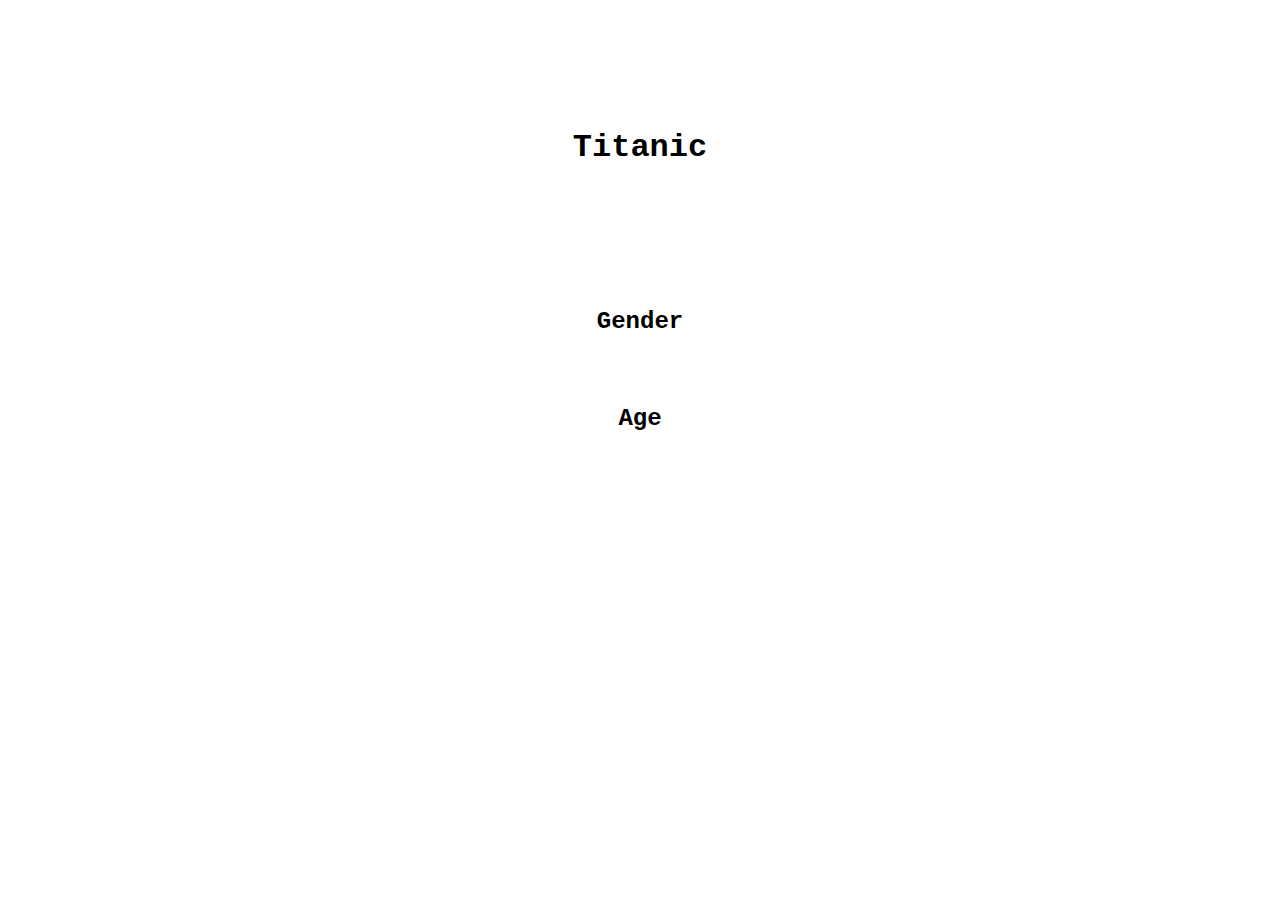
<file: index.html>
<!DOCTYPE html>
<html>
    <head>
        <style>
        body {
            background-image:url('https://www.history.com/.image/c_limit%2Ccs_srgb%2Cfl_progressive%2Ch_2000%2Cq_auto:good%2Cw_2000/MTU3ODc5MDg2Njk4ODAwNDU3/rms-sailing-from-southampton.jpg');
            background-size: cover;
            background-repeat: no-repeat;
            }
        </style>
        <meta charset = "utf-8">
        <title>Titanic Graph</title>
        <link href="graphic.css" rel = "stylesheet" type = "text/css" />
    </head>
        <body>
            <header>
                <div class="title">
                    <h1>Titanic</h1>
                </div>
            </header>
            <div class = "gender">
                <a href="gender.html" style="text-decoration: none; color:black;" > <h2> Gender </h2>
            </div>
            <div class = "age">
                <a href="age.html" style="text-decoration: none; color:black;"> <h2> Age </h2>
            </div>
            <div class = "embark">
                <a href="embark.html" style="text-decoration: none; color:white;"><h2> Boats Embarked </h2>
            </div>
            <div class = "cabin">
                <a href="cabin.html" style="text-decoration: none; color:white;"><h2> Passanger Cabin </h2>
            </div>
            <div class = "survivor">
                <a href="death-ratio.html" style="text-decoration: none; color:white;"><h2> Survivor Ratio </h2>
            </div>
</file>
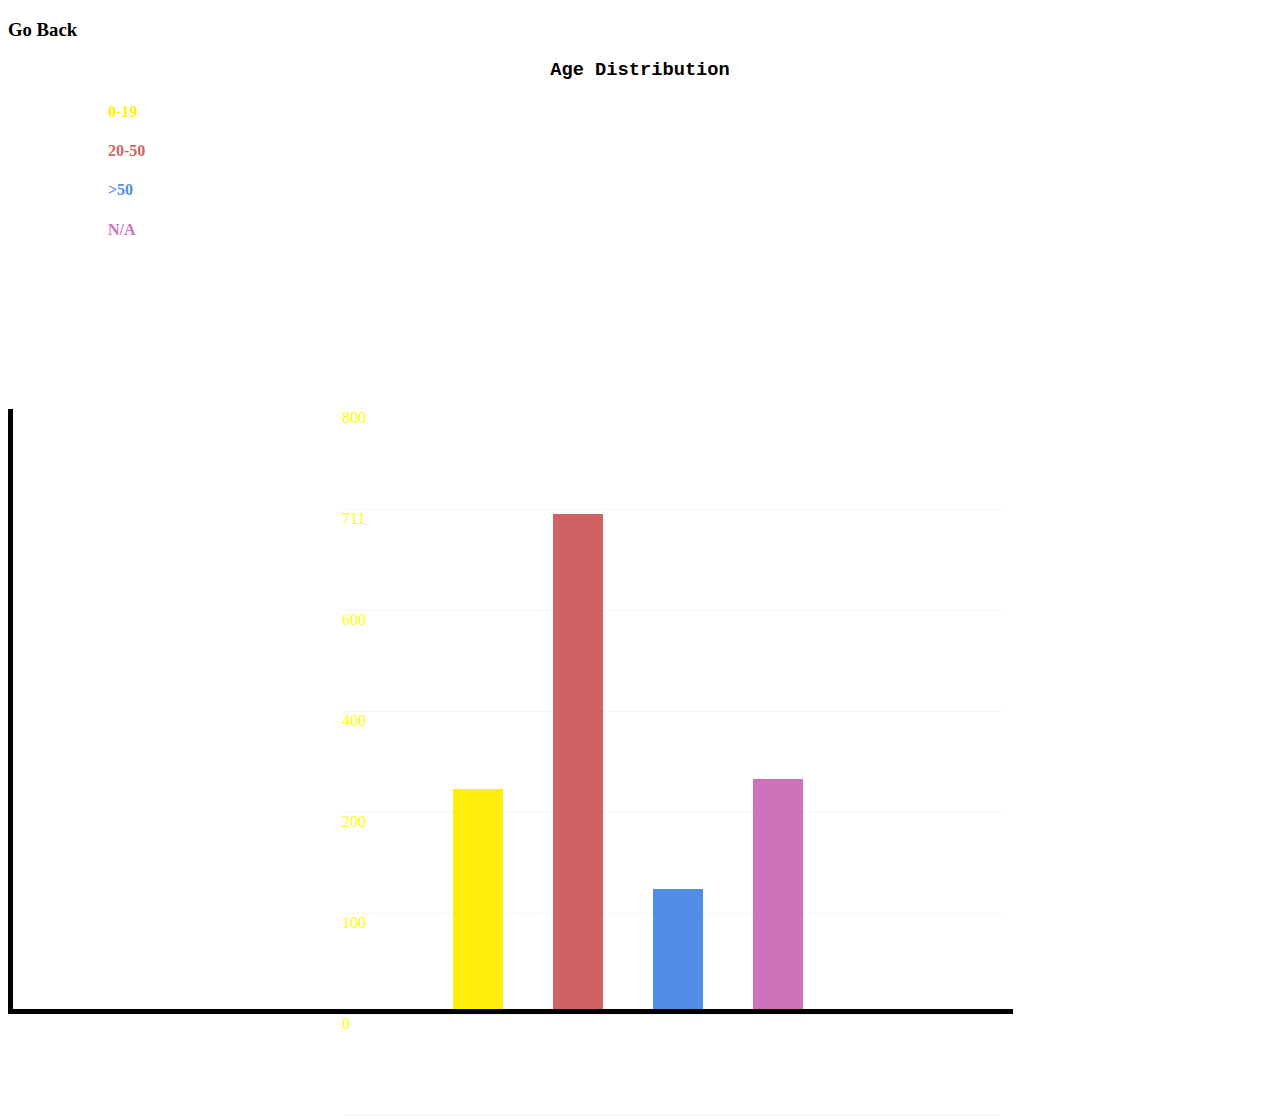
<file: age.html>
<!DOCTYPE html>
<html>
    <head>
    <style>
    body {
        background-image:url('https://www.history.com/.image/c_limit%2Ccs_srgb%2Cfl_progressive%2Ch_2000%2Cq_auto:good%2Cw_2000/MTU3ODc5MDg2Njk4ODAwNDU3/rms-sailing-from-southampton.jpg');
        background-size: cover;
        background-repeat: no-repeat;
        }
            </style>
        <meta charset = "utf-8">
        <title>Age</title>
        <link href="agec.css" rel = "stylesheet" type = "text/css" />
    </head>
    <body>
        <div class = "main">
            <a href="index.html" style="text-decoration: none; color: black;"><h3> Go Back </h3>
        </div>
        <div class = "graph-title">
            <h3>Age Distribution</h3>
        </div>
        <div class="text1">
            <h4>0-19</h4>
        </div>
        <div class = "text2">
            <h4>20-50</h4>
        </div>
        <div class="text3">
            <h4>>50</h4>
        </div>
        <div class = "text4">
            <h4>N/A</h4>
        </div>
        <div class="container">
            <div class = "twenty-fifty"></div>
            <div class = "zero-nineteen"></div>
            <div class = "above-fifty"></div>
            <div class = "not-assigned"></div>

            <ul class = "v-meter">
                <li><div>800</div></li>
                <li><div>711</div></li>
                <li><div>600</div></li>
                <li><div>400</div></li>
                <li><div>200</div></li>
                <li><div>100</div></li>
                <li><div>0</div></li>
            </ul>
    </body>
</html>
</file>
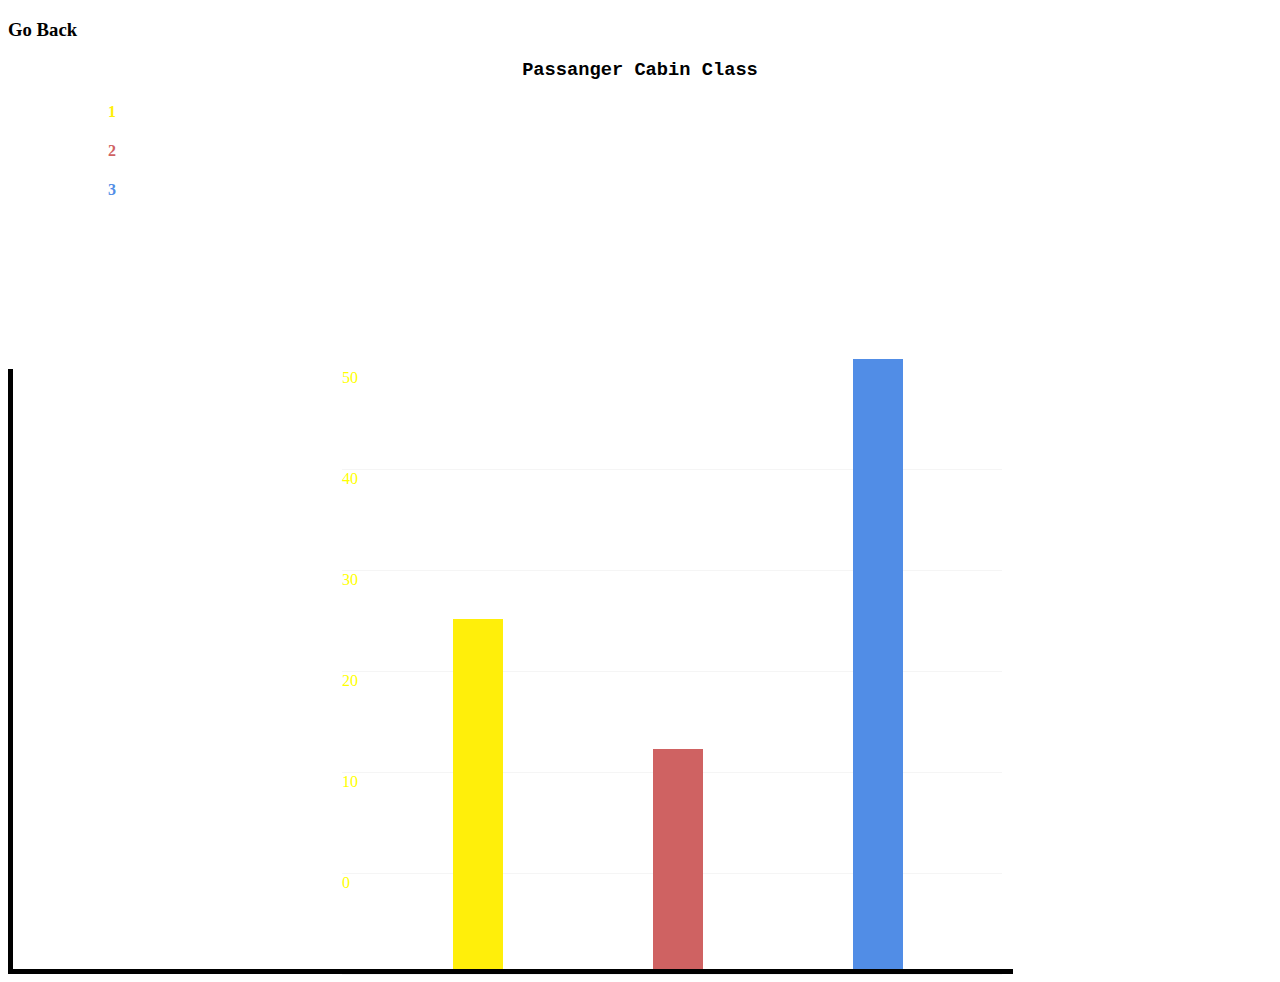
<file: cabin.html>
<!DOCTYPE html>
<html>
    <head>
    <style>
    body {
        background-image:url('https://www.history.com/.image/c_limit%2Ccs_srgb%2Cfl_progressive%2Ch_2000%2Cq_auto:good%2Cw_2000/MTU3ODc5MDg2Njk4ODAwNDU3/rms-sailing-from-southampton.jpg');
        background-size: cover;
        background-repeat: repeat;
        }
            </style>
        <meta charset = "utf-8">
        <title>Cabin</title>
        <link href="cabinc.css" rel = "stylesheet" type = "text/css" />
    </head>
    <body>
        <div class = "main">
            <a href="index.html" style="text-decoration: none; color: black;"><h3> Go Back </h3>
        </div>
        <div class = "graph-title">
            <h3>Passanger Cabin Class</h3>
        </div>
        <div class="text1">
            <h4>1</h4>
        </div>
        <div class = "text2">
            <h4>2</h4>
        </div>
        <div class="text3">
            <h4>3</h4>
        </div>
        <div class="container">
            <div class = "one"></div>
            <div class = "two"></div>
            <div class = "three"></div>

            <ul class = "v-meter">
                <li><div>50</div></li>
                <li><div>40</div></li>
                <li><div>30</div></li>
                <li><div>20</div></li>
                <li><div>10</div></li>
                <li><div>0</div></li>
            </ul>
    </body>
</html>
</file>
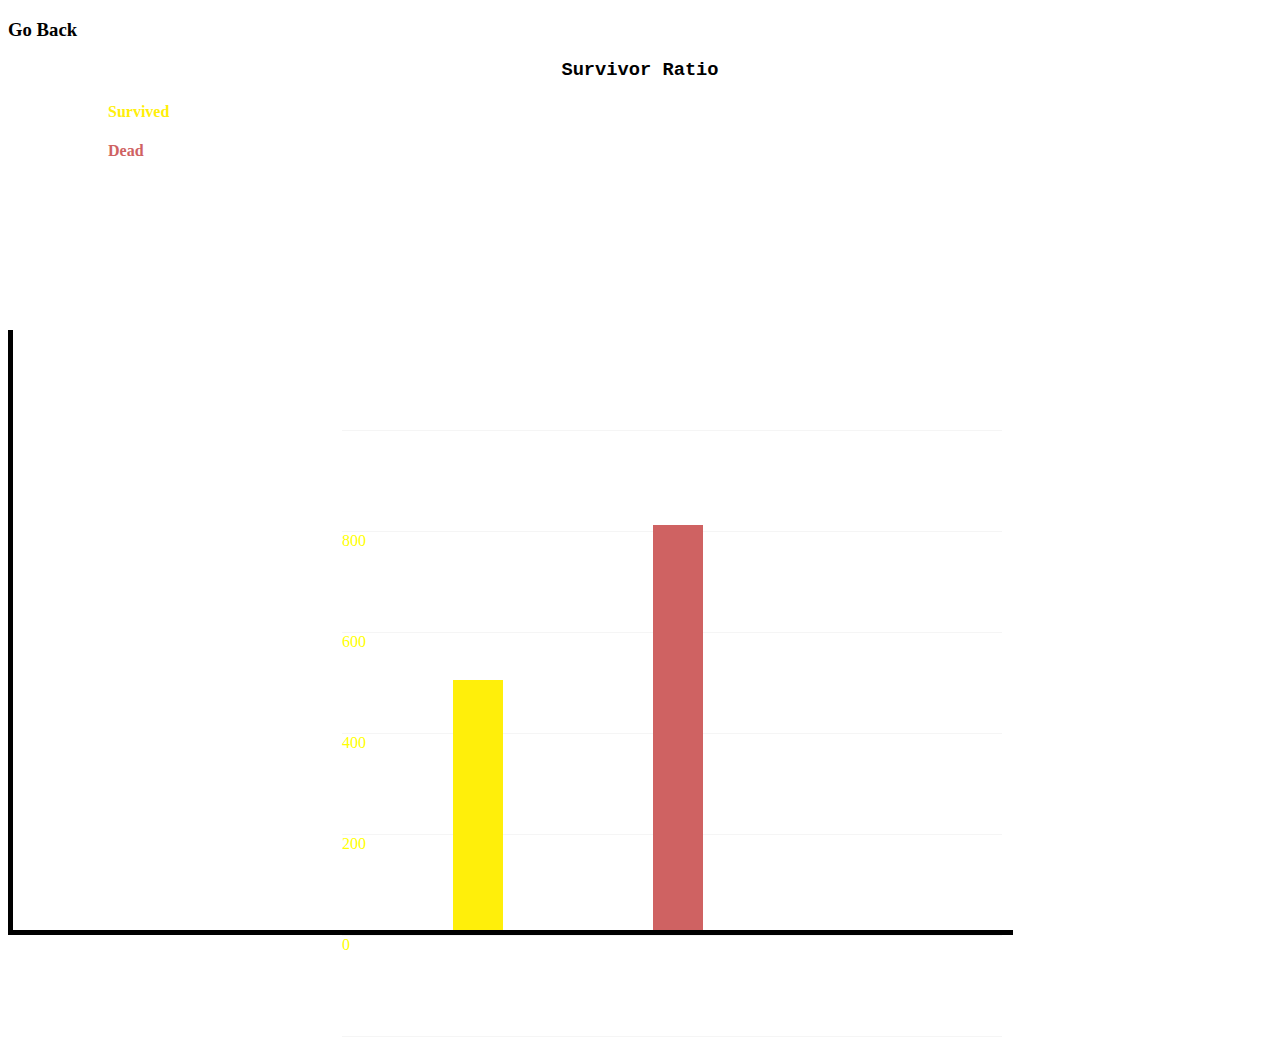
<file: death-ratio.html>
<!DOCTYPE html>
<html>
    <head>
    <style>
    body {
        background-image:url('https://www.history.com/.image/c_limit%2Ccs_srgb%2Cfl_progressive%2Ch_2000%2Cq_auto:good%2Cw_2000/MTU3ODc5MDg2Njk4ODAwNDU3/rms-sailing-from-southampton.jpg');
        background-size: cover;
        background-repeat:repeat;
        }
            </style>
        <meta charset = "utf-8">
        <title>Survivor Ratio</title>
        <link href="death-ratioc.css" rel = "stylesheet" type = "text/css" />
    </head>
    <body>
        <div class = "main">
            <a href="index.html" style="text-decoration: none; color: black;"><h3> Go Back </h3>
        </div>
        <div class = "graph-title">
            <h3>Survivor Ratio</h3>
        </div>
        <div class="text1">
            <h4>Survived</h4>
        </div>
        <div class = "text2">
            <h4> Dead</h4>
        </div>
        </div>
        <div class="container">
            <div class = "Survived"></div>
            <div class = "Dead"></div>

            <ul class = "v-meter">
                <li><div></div></li>
                <li><div></div></li>
                <li><div>800</div></li>
                <li><div>600</div></li>
                <li><div>400</div></li>
                <li><div>200</div></li>
                <li><div>0</div></li>
            </ul>
    </body>
</html>
</file>
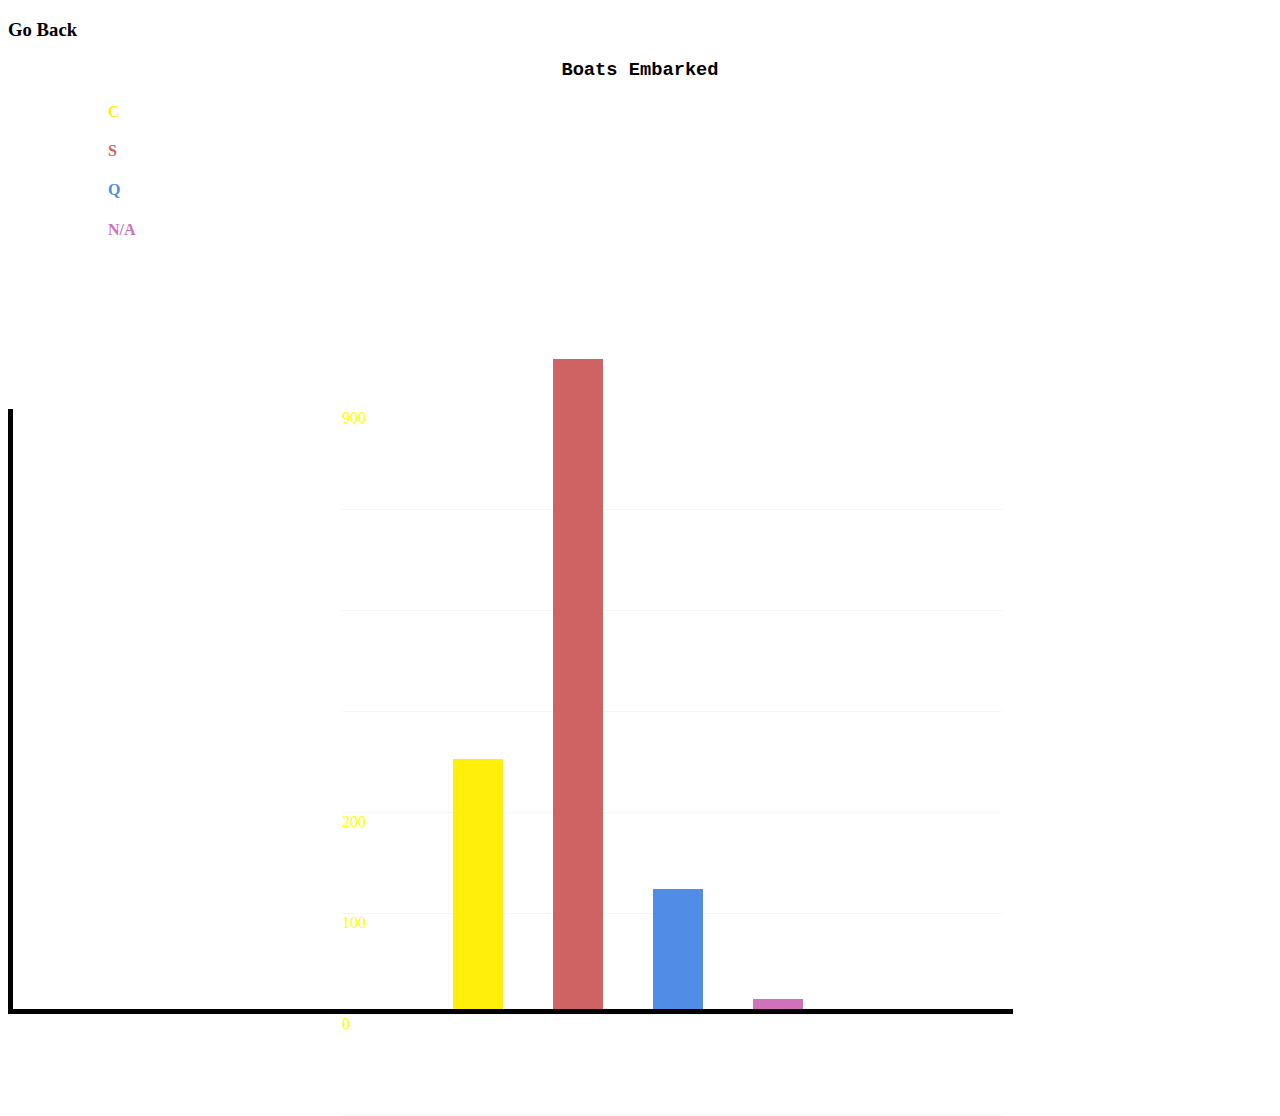
<file: embark.html>
<!DOCTYPE html>
<html>
    <head>
    <style>
    body {
        background-image:url('https://www.history.com/.image/c_limit%2Ccs_srgb%2Cfl_progressive%2Ch_2000%2Cq_auto:good%2Cw_2000/MTU3ODc5MDg2Njk4ODAwNDU3/rms-sailing-from-southampton.jpg');
        background-size: cover;
        background-repeat: repeat;
        }
            </style>
        <meta charset = "utf-8">
        <title>Embark</title>
        <link href="embarkc.css" rel = "stylesheet" type = "text/css" />
    </head>
    <body>
        <div class = "main">
            <a href="index.html" style="text-decoration: none; color: black;"><h3> Go Back </h3>
        </div>
        <div class = "graph-title">
            <h3>Boats Embarked</h3>   
        </div>
        <div class="text1">
            <h4>C</h4>
        </div>
        <div class = "text2">
            <h4>S</h4>
        </div>
        <div class="text3">
            <h4>Q</h4>
        </div>
        <div class = "text4">
            <h4>N/A</h4>
        </div>
        <div class="container">
            <div class = "s"></div>
            <div class = "c"></div>
            <div class = "q"></div>
            <div class = "not-assigned"></div>

            <ul class = "v-meter">
                <li><div>900</div></li>
                <li><div></div></li>
                <li><div></div></li>
                <li><div></div></li>
                <li><div>200</div></li>
                <li><div>100</div></li>
                <li><div>0</div></li>
            </ul>
    </body>
</html>
</file>
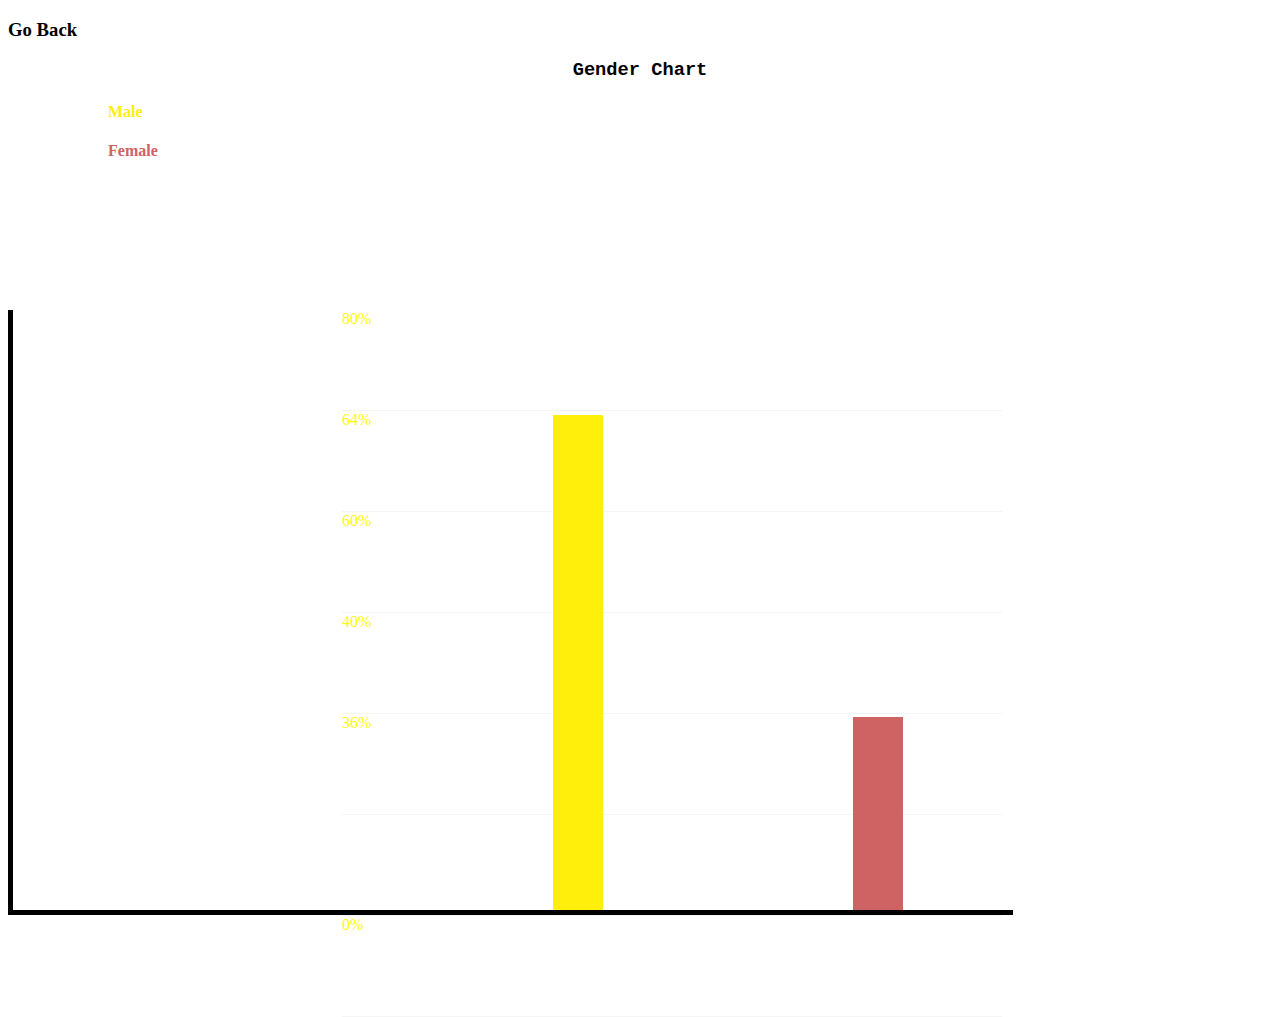
<file: gender.html>
<!DOCTYPE html>
<html>
    <head>
    <style>
    body {
        background-image:url('https://www.history.com/.image/c_limit%2Ccs_srgb%2Cfl_progressive%2Ch_2000%2Cq_auto:good%2Cw_2000/MTU3ODc5MDg2Njk4ODAwNDU3/rms-sailing-from-southampton.jpg');
        background-size: cover;
        background-repeat: no-repeat;
        }
            </style>
        <meta charset = "utf-8">
        <meta name="viewport" content="width=device-width, initial-scale=1.0">
        <title>Gender</title>
        <link href="genderc.css" rel = "stylesheet" type = "text/css" />
    </head>
    <body>
        <div class = "main">
            <a href="index.html" style="text-decoration: none; color: black;"><h3> Go Back </h3>
        </div>
        <div class = "graph-title">
            <h3>Gender Chart</h3>
        </div>
        <div class="text1">
            <h4>Male</h4>
        </div>
        <div class = "text2">
            <h4>Female</h4>
        </div>
        <div class="container">
            <div class = "Male"></div>
            <div class = "Female"></div>

            <ul class = "v-meter">
                <li><div>80%</div></li>
                <li><div>64%</div></li>
                <li><div>60%</div></li>
                <li><div>40%</div></li>
                <li><div>36%</div></li>
                <li><div></div></li>
                <li><div>0%</div></li>
            </ul>
    </body>
</html>
</file>
<file: graphic.css>
.title{
    text-align: center;
    padding-top: 100px;
    font-family: 'Courier New', monospace;
}

.gender{
    text-align: center;
    padding-top: 100px;
    font-family: 'Courier New', monospace;
}

.age{
    text-align: center;
    padding-top: 30px;
    font-family: 'Courier New', monospace;
}

.embark{
    text-align: center;
    padding-top: 30px;
    font-family: 'Courier New', monospace;
}

.cabin{
    text-align: center;
    padding-top: 30px;
    font-family: 'Courier New', monospace;

}

.survivor{
    text-align: center;
    padding-top: 30px;
    font-family: 'Courier New', monospace;

}
</file>
<file: agec.css>
.graph-title{
    text-align: center;
    font-family: 'Courier New', monospace;
    color: black;
}
.text1 {
    padding-left: 100px;
    color: rgb(255, 239, 10);
}
.text2 {
    padding-left: 100px;
    color: rgb(207, 98, 98);
}
.text3 {
    padding-left: 100px;
    color: rgb(81, 141, 230);
}
.text4 {
    padding-left: 100px;
    color: rgb(207, 114, 187);
}
.container{
    position: relative;
    width: 700px;
    height: 600px;
    border: 5px solid black;
    border-top: none;
    border-right: none;
    margin-top: 170px;
    z-index: 0;
    padding-left: 300px;

}
.v-meter li{
    list-style-type: none;
    color: #FFFF00;
    position: relative;
    left: -11px;
    height: 100px;
    border-bottom: solid 1px whitesmoke;
}

.v-meter li::before{
    content: ' ';
    position: absolute;
    top: -15px;
    left: -30px;
    height: 100%;
    transform: skew(45deg);
    width: 30px;
}

.twenty-fifty {
    width: 50px;
    height: 495px;
    background-color: rgb(207, 98, 98);
    position:absolute;
    left: 50%;
    bottom: 0px;
    z-index: 1000;
    margin: 0 40px;
}
.zero-nineteen{
    width: 50px;
    height: 220px;
    background-color: rgb(255, 239, 10);
    position:absolute;
    left: 40%;
    bottom: 0px;
    z-index: 1000;
    margin: 0 40px;
}
.above-fifty{
    width: 50px;
    height: 120px;
    background-color: rgb(81, 141, 230);
    position:absolute;
    left: 60%;
    bottom: 0px;
    z-index: 1000;
    margin: 0 40px;
}
.not-assigned{
    width: 50px;
    height: 230px;
    background-color: rgb(207, 114, 187);
    position:absolute;
    left: 70%;
    bottom: 0px;
    z-index: 1000;
    margin: 0 40px;
}
</file>
<file: cabinc.css>
.graph-title{
    text-align: center;
    font-family: 'Courier New', monospace;
    color: black;
}
.text1 {
    padding-left: 100px;
    color:rgb(255, 239, 10);
}
.text2 {
    padding-left: 100px;
    color: rgb(207, 98, 98);
}
.text3 {
    padding-left: 100px;
    color: rgb(81, 141, 230);
}
.container{
    position: relative;
    width: 700px;
    height: 600px;
    border: 5px solid black;
    border-top: none;
    border-right: none;
    margin-top: 170px;
    z-index: 0;
    padding-left: 300px;

}
.v-meter li{
    list-style-type: none;
    color: #FFFF00;
    position: relative;
    left: -11px;
    height: 100px;
    border-bottom: solid 1px whitesmoke;
}

.v-meter li::before{
    content: ' ';
    position: absolute;
    top: -15px;
    left: -30px;
    height: 100%;
    transform: skew(45deg);
    width: 30px;
}
.one{
    width: 50px;
    height:350px;
    background-color: rgb(255, 239, 10);
    position:absolute;
    left: 40%;
    bottom: 0px;
    z-index: 1000;
    margin: 0 40px;
}
.two{
    width: 50px;
    height: 220px;
    background-color:rgb(207, 98, 98);
    position:absolute;
    left: 60%;
    bottom: 0px;
    z-index: 1000;
    margin: 0 40px;
}

.three{
    width: 50px;
    height: 610px;
    background-color: rgb(81, 141, 230);
    position:absolute;
    left: 80%;
    bottom: 0px;
    z-index: 1000;
    margin: 0 40px;
}
</file>
<file: death-ratioc.css>
.graph-title{
    text-align: center;
    font-family: 'Courier New', monospace;
    color: black;
}
.text1 {
    padding-left: 100px;
    color: rgb(255, 239, 10);
}
.text2 {
    padding-left: 100px;
    color: rgb(207, 98, 98);
}
.container{
    position: relative;
    width: 700px;
    height: 600px;
    border: 5px solid black;
    border-top: none;
    border-right: none;
    margin-top: 170px;
    z-index: 0;
    padding-left: 300px;

}
.v-meter li{
    list-style-type: none;
    color: #FFFF00;
    position: relative;
    left: -11px;
    height: 100px;
    border-bottom: solid 1px whitesmoke;
}

.v-meter li::before{
    content: ' ';
    position: absolute;
    top: -15px;
    left: -30px;
    height: 100%;
    transform: skew(45deg);
    width: 30px;
}
.Survived{
    width: 50px;
    height:250px;
    background-color: rgb(255, 239, 10);
    position:absolute;
    left: 40%;
    bottom: 0px;
    z-index: 1000;
    margin: 0 40px;
}
.Dead{
    width: 50px;
    height: 405px;
    background-color: rgb(207, 98, 98);
    position:absolute;
    left: 60%;
    bottom: 0px;
    z-index: 1000;
    margin: 0 40px;
}
</file>
<file: embarkc.css>
.graph-title{
    text-align: center;
    font-family: 'Courier New', monospace;
    color: black;
}
.text1 {
    padding-left: 100px;
    color: rgb(255, 239, 10);
}
.text2 {
    padding-left: 100px;
    color: rgb(207, 98, 98);
}
.text3 {
    padding-left: 100px;
    color: rgb(81, 141, 230);
}
.text4 {
    padding-left: 100px;
    color: rgb(207, 114, 187);
}
.container{
    position: relative;
    width: 700px;
    height: 600px;
    border: 5px solid black;
    border-top: none;
    border-right: none;
    margin-top: 170px;
    z-index: 0;
    padding-left: 300px;

}
.v-meter li{
    list-style-type: none;
    color: #FFFF00;
    position: relative;
    left: -11px;
    height: 100px;
    border-bottom: solid 1px whitesmoke;
}

.v-meter li::before{
    content: ' ';
    position: absolute;
    top: -15px;
    left: -30px;
    height: 100%;
    transform: skew(45deg);
    width: 30px;
}

.s {
    width: 50px;
    height: 650px;
    background-color: rgb(207, 98, 98);
    position:absolute;
    left: 50%;
    bottom: 0px;
    z-index: 1000;
    margin: 0 40px;
}
.c{
    width: 50px;
    height: 250px;
    background-color: rgb(255, 239, 10);
    position:absolute;
    left: 40%;
    bottom: 0px;
    z-index: 1000;
    margin: 0 40px;
}
.q{
    width: 50px;
    height: 120px;
    background-color: rgb(81, 141, 230);
    position:absolute;
    left: 60%;
    bottom: 0px;
    z-index: 1000;
    margin: 0 40px;
}
.not-assigned{
    width: 50px;
    height: 10px;
    background-color: rgb(207, 114, 187);
    position:absolute;
    left: 70%;
    bottom: 0px;
    z-index: 1000;
    margin: 0 40px;
}
</file>
<file: genderc.css>
.graph-title{
    text-align: center;
    font-family: 'Courier New', monospace;
    color: black;
}
.text1 {
    padding-left: 100px;
    color: rgb(255, 239, 10);
}
.text2 {
    padding-left: 100px;
    color: rgb(207, 98, 98);
}
.container{
    position: relative;
    width: 700px;
    height: 600px;
    border: 5px solid black;
    border-top: none;
    border-right: none;
    margin-top: 150px;
    z-index: 0;
    padding-left: 300px;

}
.v-meter li{
    list-style-type: none;
    color: #FFFF00;
    position: relative;
    left: -11px;
    height: 100px;
    border-bottom: solid 1px whitesmoke;
}

.v-meter li::before{
    content: ' ';
    position: absolute;
    top: -15px;
    left: -30px;
    height: 100%;
    transform: skew(45deg);
    width: 30px;
}

.Male {
    width: 50px;
    height: 495px;
    background-color: rgb(255, 239, 10);
    position:absolute;
    left: 50%;
    bottom: 0px;
    z-index: 1000;
    margin: 0 40px;
}
.Female{
    width: 50px;
    height: 193px;
    background-color: rgb(207, 98, 98);
    position:absolute;
    left: 80%;
    bottom: 0px;
    z-index: 1000;
    margin: 0 40px;
}
</file>
